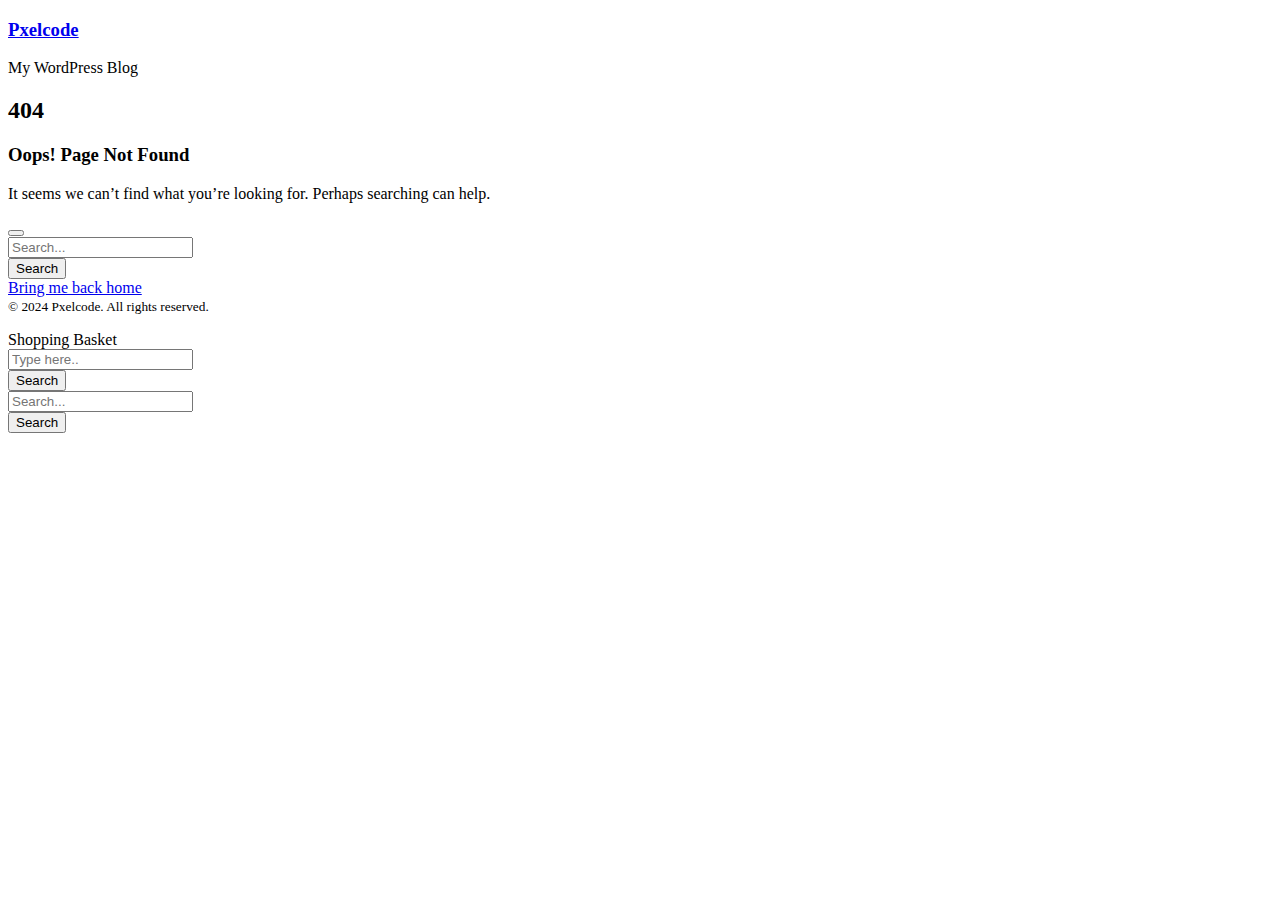
<file: assets/images/bg/page-header.html>
<!DOCTYPE html>
<!--[if IE 9 ]>   <html class="no-js oldie ie9 ie" lang="en-US" > <![endif]-->
<!--[if (gt IE 9)|!(IE)]><!--> <html class="no-js" lang="en-US" > <!--<![endif]-->
<head>
        <meta charset="UTF-8" >
        <meta http-equiv="X-UA-Compatible" content="IE=edge">
        <!-- devices setting -->
        <meta name="viewport"   content="initial-scale=1,user-scalable=no,width=device-width">

<!-- outputs by wp_head -->
<title>Page not found &#8211; Pxelcode</title>
<meta name='robots' content='max-image-preview:large' />
<link rel="alternate" type="application/rss+xml" title="Pxelcode &raquo; Feed" href="https://pxelcode.com/feed/" />
<link rel="alternate" type="application/rss+xml" title="Pxelcode &raquo; Comments Feed" href="https://pxelcode.com/comments/feed/" />
<script>
window._wpemojiSettings = {"baseUrl":"https:\/\/s.w.org\/images\/core\/emoji\/14.0.0\/72x72\/","ext":".png","svgUrl":"https:\/\/s.w.org\/images\/core\/emoji\/14.0.0\/svg\/","svgExt":".svg","source":{"concatemoji":"https:\/\/pxelcode.com\/wp-includes\/js\/wp-emoji-release.min.js?ver=6.4.3"}};
/*! This file is auto-generated */
!function(i,n){var o,s,e;function c(e){try{var t={supportTests:e,timestamp:(new Date).valueOf()};sessionStorage.setItem(o,JSON.stringify(t))}catch(e){}}function p(e,t,n){e.clearRect(0,0,e.canvas.width,e.canvas.height),e.fillText(t,0,0);var t=new Uint32Array(e.getImageData(0,0,e.canvas.width,e.canvas.height).data),r=(e.clearRect(0,0,e.canvas.width,e.canvas.height),e.fillText(n,0,0),new Uint32Array(e.getImageData(0,0,e.canvas.width,e.canvas.height).data));return t.every(function(e,t){return e===r[t]})}function u(e,t,n){switch(t){case"flag":return n(e,"\ud83c\udff3\ufe0f\u200d\u26a7\ufe0f","\ud83c\udff3\ufe0f\u200b\u26a7\ufe0f")?!1:!n(e,"\ud83c\uddfa\ud83c\uddf3","\ud83c\uddfa\u200b\ud83c\uddf3")&&!n(e,"\ud83c\udff4\udb40\udc67\udb40\udc62\udb40\udc65\udb40\udc6e\udb40\udc67\udb40\udc7f","\ud83c\udff4\u200b\udb40\udc67\u200b\udb40\udc62\u200b\udb40\udc65\u200b\udb40\udc6e\u200b\udb40\udc67\u200b\udb40\udc7f");case"emoji":return!n(e,"\ud83e\udef1\ud83c\udffb\u200d\ud83e\udef2\ud83c\udfff","\ud83e\udef1\ud83c\udffb\u200b\ud83e\udef2\ud83c\udfff")}return!1}function f(e,t,n){var r="undefined"!=typeof WorkerGlobalScope&&self instanceof WorkerGlobalScope?new OffscreenCanvas(300,150):i.createElement("canvas"),a=r.getContext("2d",{willReadFrequently:!0}),o=(a.textBaseline="top",a.font="600 32px Arial",{});return e.forEach(function(e){o[e]=t(a,e,n)}),o}function t(e){var t=i.createElement("script");t.src=e,t.defer=!0,i.head.appendChild(t)}"undefined"!=typeof Promise&&(o="wpEmojiSettingsSupports",s=["flag","emoji"],n.supports={everything:!0,everythingExceptFlag:!0},e=new Promise(function(e){i.addEventListener("DOMContentLoaded",e,{once:!0})}),new Promise(function(t){var n=function(){try{var e=JSON.parse(sessionStorage.getItem(o));if("object"==typeof e&&"number"==typeof e.timestamp&&(new Date).valueOf()<e.timestamp+604800&&"object"==typeof e.supportTests)return e.supportTests}catch(e){}return null}();if(!n){if("undefined"!=typeof Worker&&"undefined"!=typeof OffscreenCanvas&&"undefined"!=typeof URL&&URL.createObjectURL&&"undefined"!=typeof Blob)try{var e="postMessage("+f.toString()+"("+[JSON.stringify(s),u.toString(),p.toString()].join(",")+"));",r=new Blob([e],{type:"text/javascript"}),a=new Worker(URL.createObjectURL(r),{name:"wpTestEmojiSupports"});return void(a.onmessage=function(e){c(n=e.data),a.terminate(),t(n)})}catch(e){}c(n=f(s,u,p))}t(n)}).then(function(e){for(var t in e)n.supports[t]=e[t],n.supports.everything=n.supports.everything&&n.supports[t],"flag"!==t&&(n.supports.everythingExceptFlag=n.supports.everythingExceptFlag&&n.supports[t]);n.supports.everythingExceptFlag=n.supports.everythingExceptFlag&&!n.supports.flag,n.DOMReady=!1,n.readyCallback=function(){n.DOMReady=!0}}).then(function(){return e}).then(function(){var e;n.supports.everything||(n.readyCallback(),(e=n.source||{}).concatemoji?t(e.concatemoji):e.wpemoji&&e.twemoji&&(t(e.twemoji),t(e.wpemoji)))}))}((window,document),window._wpemojiSettings);
</script>
<style id='wp-emoji-styles-inline-css'>

	img.wp-smiley, img.emoji {
		display: inline !important;
		border: none !important;
		box-shadow: none !important;
		height: 1em !important;
		width: 1em !important;
		margin: 0 0.07em !important;
		vertical-align: -0.1em !important;
		background: none !important;
		padding: 0 !important;
	}
</style>
<link rel='stylesheet' id='wp-block-library-css' href='https://pxelcode.com/wp-includes/css/dist/block-library/style.min.css?ver=6.4.3' media='all' />
<style id='classic-theme-styles-inline-css'>
/*! This file is auto-generated */
.wp-block-button__link{color:#fff;background-color:#32373c;border-radius:9999px;box-shadow:none;text-decoration:none;padding:calc(.667em + 2px) calc(1.333em + 2px);font-size:1.125em}.wp-block-file__button{background:#32373c;color:#fff;text-decoration:none}
</style>
<style id='global-styles-inline-css'>
body{--wp--preset--color--black: #000000;--wp--preset--color--cyan-bluish-gray: #abb8c3;--wp--preset--color--white: #ffffff;--wp--preset--color--pale-pink: #f78da7;--wp--preset--color--vivid-red: #cf2e2e;--wp--preset--color--luminous-vivid-orange: #ff6900;--wp--preset--color--luminous-vivid-amber: #fcb900;--wp--preset--color--light-green-cyan: #7bdcb5;--wp--preset--color--vivid-green-cyan: #00d084;--wp--preset--color--pale-cyan-blue: #8ed1fc;--wp--preset--color--vivid-cyan-blue: #0693e3;--wp--preset--color--vivid-purple: #9b51e0;--wp--preset--gradient--vivid-cyan-blue-to-vivid-purple: linear-gradient(135deg,rgba(6,147,227,1) 0%,rgb(155,81,224) 100%);--wp--preset--gradient--light-green-cyan-to-vivid-green-cyan: linear-gradient(135deg,rgb(122,220,180) 0%,rgb(0,208,130) 100%);--wp--preset--gradient--luminous-vivid-amber-to-luminous-vivid-orange: linear-gradient(135deg,rgba(252,185,0,1) 0%,rgba(255,105,0,1) 100%);--wp--preset--gradient--luminous-vivid-orange-to-vivid-red: linear-gradient(135deg,rgba(255,105,0,1) 0%,rgb(207,46,46) 100%);--wp--preset--gradient--very-light-gray-to-cyan-bluish-gray: linear-gradient(135deg,rgb(238,238,238) 0%,rgb(169,184,195) 100%);--wp--preset--gradient--cool-to-warm-spectrum: linear-gradient(135deg,rgb(74,234,220) 0%,rgb(151,120,209) 20%,rgb(207,42,186) 40%,rgb(238,44,130) 60%,rgb(251,105,98) 80%,rgb(254,248,76) 100%);--wp--preset--gradient--blush-light-purple: linear-gradient(135deg,rgb(255,206,236) 0%,rgb(152,150,240) 100%);--wp--preset--gradient--blush-bordeaux: linear-gradient(135deg,rgb(254,205,165) 0%,rgb(254,45,45) 50%,rgb(107,0,62) 100%);--wp--preset--gradient--luminous-dusk: linear-gradient(135deg,rgb(255,203,112) 0%,rgb(199,81,192) 50%,rgb(65,88,208) 100%);--wp--preset--gradient--pale-ocean: linear-gradient(135deg,rgb(255,245,203) 0%,rgb(182,227,212) 50%,rgb(51,167,181) 100%);--wp--preset--gradient--electric-grass: linear-gradient(135deg,rgb(202,248,128) 0%,rgb(113,206,126) 100%);--wp--preset--gradient--midnight: linear-gradient(135deg,rgb(2,3,129) 0%,rgb(40,116,252) 100%);--wp--preset--font-size--small: 13px;--wp--preset--font-size--medium: 20px;--wp--preset--font-size--large: 36px;--wp--preset--font-size--x-large: 42px;--wp--preset--spacing--20: 0.44rem;--wp--preset--spacing--30: 0.67rem;--wp--preset--spacing--40: 1rem;--wp--preset--spacing--50: 1.5rem;--wp--preset--spacing--60: 2.25rem;--wp--preset--spacing--70: 3.38rem;--wp--preset--spacing--80: 5.06rem;--wp--preset--shadow--natural: 6px 6px 9px rgba(0, 0, 0, 0.2);--wp--preset--shadow--deep: 12px 12px 50px rgba(0, 0, 0, 0.4);--wp--preset--shadow--sharp: 6px 6px 0px rgba(0, 0, 0, 0.2);--wp--preset--shadow--outlined: 6px 6px 0px -3px rgba(255, 255, 255, 1), 6px 6px rgba(0, 0, 0, 1);--wp--preset--shadow--crisp: 6px 6px 0px rgba(0, 0, 0, 1);}:where(.is-layout-flex){gap: 0.5em;}:where(.is-layout-grid){gap: 0.5em;}body .is-layout-flow > .alignleft{float: left;margin-inline-start: 0;margin-inline-end: 2em;}body .is-layout-flow > .alignright{float: right;margin-inline-start: 2em;margin-inline-end: 0;}body .is-layout-flow > .aligncenter{margin-left: auto !important;margin-right: auto !important;}body .is-layout-constrained > .alignleft{float: left;margin-inline-start: 0;margin-inline-end: 2em;}body .is-layout-constrained > .alignright{float: right;margin-inline-start: 2em;margin-inline-end: 0;}body .is-layout-constrained > .aligncenter{margin-left: auto !important;margin-right: auto !important;}body .is-layout-constrained > :where(:not(.alignleft):not(.alignright):not(.alignfull)){max-width: var(--wp--style--global--content-size);margin-left: auto !important;margin-right: auto !important;}body .is-layout-constrained > .alignwide{max-width: var(--wp--style--global--wide-size);}body .is-layout-flex{display: flex;}body .is-layout-flex{flex-wrap: wrap;align-items: center;}body .is-layout-flex > *{margin: 0;}body .is-layout-grid{display: grid;}body .is-layout-grid > *{margin: 0;}:where(.wp-block-columns.is-layout-flex){gap: 2em;}:where(.wp-block-columns.is-layout-grid){gap: 2em;}:where(.wp-block-post-template.is-layout-flex){gap: 1.25em;}:where(.wp-block-post-template.is-layout-grid){gap: 1.25em;}.has-black-color{color: var(--wp--preset--color--black) !important;}.has-cyan-bluish-gray-color{color: var(--wp--preset--color--cyan-bluish-gray) !important;}.has-white-color{color: var(--wp--preset--color--white) !important;}.has-pale-pink-color{color: var(--wp--preset--color--pale-pink) !important;}.has-vivid-red-color{color: var(--wp--preset--color--vivid-red) !important;}.has-luminous-vivid-orange-color{color: var(--wp--preset--color--luminous-vivid-orange) !important;}.has-luminous-vivid-amber-color{color: var(--wp--preset--color--luminous-vivid-amber) !important;}.has-light-green-cyan-color{color: var(--wp--preset--color--light-green-cyan) !important;}.has-vivid-green-cyan-color{color: var(--wp--preset--color--vivid-green-cyan) !important;}.has-pale-cyan-blue-color{color: var(--wp--preset--color--pale-cyan-blue) !important;}.has-vivid-cyan-blue-color{color: var(--wp--preset--color--vivid-cyan-blue) !important;}.has-vivid-purple-color{color: var(--wp--preset--color--vivid-purple) !important;}.has-black-background-color{background-color: var(--wp--preset--color--black) !important;}.has-cyan-bluish-gray-background-color{background-color: var(--wp--preset--color--cyan-bluish-gray) !important;}.has-white-background-color{background-color: var(--wp--preset--color--white) !important;}.has-pale-pink-background-color{background-color: var(--wp--preset--color--pale-pink) !important;}.has-vivid-red-background-color{background-color: var(--wp--preset--color--vivid-red) !important;}.has-luminous-vivid-orange-background-color{background-color: var(--wp--preset--color--luminous-vivid-orange) !important;}.has-luminous-vivid-amber-background-color{background-color: var(--wp--preset--color--luminous-vivid-amber) !important;}.has-light-green-cyan-background-color{background-color: var(--wp--preset--color--light-green-cyan) !important;}.has-vivid-green-cyan-background-color{background-color: var(--wp--preset--color--vivid-green-cyan) !important;}.has-pale-cyan-blue-background-color{background-color: var(--wp--preset--color--pale-cyan-blue) !important;}.has-vivid-cyan-blue-background-color{background-color: var(--wp--preset--color--vivid-cyan-blue) !important;}.has-vivid-purple-background-color{background-color: var(--wp--preset--color--vivid-purple) !important;}.has-black-border-color{border-color: var(--wp--preset--color--black) !important;}.has-cyan-bluish-gray-border-color{border-color: var(--wp--preset--color--cyan-bluish-gray) !important;}.has-white-border-color{border-color: var(--wp--preset--color--white) !important;}.has-pale-pink-border-color{border-color: var(--wp--preset--color--pale-pink) !important;}.has-vivid-red-border-color{border-color: var(--wp--preset--color--vivid-red) !important;}.has-luminous-vivid-orange-border-color{border-color: var(--wp--preset--color--luminous-vivid-orange) !important;}.has-luminous-vivid-amber-border-color{border-color: var(--wp--preset--color--luminous-vivid-amber) !important;}.has-light-green-cyan-border-color{border-color: var(--wp--preset--color--light-green-cyan) !important;}.has-vivid-green-cyan-border-color{border-color: var(--wp--preset--color--vivid-green-cyan) !important;}.has-pale-cyan-blue-border-color{border-color: var(--wp--preset--color--pale-cyan-blue) !important;}.has-vivid-cyan-blue-border-color{border-color: var(--wp--preset--color--vivid-cyan-blue) !important;}.has-vivid-purple-border-color{border-color: var(--wp--preset--color--vivid-purple) !important;}.has-vivid-cyan-blue-to-vivid-purple-gradient-background{background: var(--wp--preset--gradient--vivid-cyan-blue-to-vivid-purple) !important;}.has-light-green-cyan-to-vivid-green-cyan-gradient-background{background: var(--wp--preset--gradient--light-green-cyan-to-vivid-green-cyan) !important;}.has-luminous-vivid-amber-to-luminous-vivid-orange-gradient-background{background: var(--wp--preset--gradient--luminous-vivid-amber-to-luminous-vivid-orange) !important;}.has-luminous-vivid-orange-to-vivid-red-gradient-background{background: var(--wp--preset--gradient--luminous-vivid-orange-to-vivid-red) !important;}.has-very-light-gray-to-cyan-bluish-gray-gradient-background{background: var(--wp--preset--gradient--very-light-gray-to-cyan-bluish-gray) !important;}.has-cool-to-warm-spectrum-gradient-background{background: var(--wp--preset--gradient--cool-to-warm-spectrum) !important;}.has-blush-light-purple-gradient-background{background: var(--wp--preset--gradient--blush-light-purple) !important;}.has-blush-bordeaux-gradient-background{background: var(--wp--preset--gradient--blush-bordeaux) !important;}.has-luminous-dusk-gradient-background{background: var(--wp--preset--gradient--luminous-dusk) !important;}.has-pale-ocean-gradient-background{background: var(--wp--preset--gradient--pale-ocean) !important;}.has-electric-grass-gradient-background{background: var(--wp--preset--gradient--electric-grass) !important;}.has-midnight-gradient-background{background: var(--wp--preset--gradient--midnight) !important;}.has-small-font-size{font-size: var(--wp--preset--font-size--small) !important;}.has-medium-font-size{font-size: var(--wp--preset--font-size--medium) !important;}.has-large-font-size{font-size: var(--wp--preset--font-size--large) !important;}.has-x-large-font-size{font-size: var(--wp--preset--font-size--x-large) !important;}
.wp-block-navigation a:where(:not(.wp-element-button)){color: inherit;}
:where(.wp-block-post-template.is-layout-flex){gap: 1.25em;}:where(.wp-block-post-template.is-layout-grid){gap: 1.25em;}
:where(.wp-block-columns.is-layout-flex){gap: 2em;}:where(.wp-block-columns.is-layout-grid){gap: 2em;}
.wp-block-pullquote{font-size: 1.5em;line-height: 1.6;}
</style>
<link rel='stylesheet' id='woocommerce-layout-css' href='https://pxelcode.com/wp-content/plugins/woocommerce/assets/css/woocommerce-layout.css?ver=8.4.0' media='all' />
<link rel='stylesheet' id='woocommerce-smallscreen-css' href='https://pxelcode.com/wp-content/plugins/woocommerce/assets/css/woocommerce-smallscreen.css?ver=8.4.0' media='only screen and (max-width: 768px)' />
<link rel='stylesheet' id='woocommerce-general-css' href='https://pxelcode.com/wp-content/plugins/woocommerce/assets/css/woocommerce.css?ver=8.4.0' media='all' />
<style id='woocommerce-inline-inline-css'>
.woocommerce form .form-row .required { visibility: visible; }
</style>
<link rel='stylesheet' id='auxin-base-css' href='https://pxelcode.com/wp-content/themes/phlox/css/base.css?ver=2.15.5' media='all' />
<link rel='stylesheet' id='auxin-front-icon-css' href='https://pxelcode.com/wp-content/themes/phlox/css/auxin-icon.css?ver=2.15.5' media='all' />
<link rel='stylesheet' id='auxin-main-css' href='https://pxelcode.com/wp-content/themes/phlox/css/main.css?ver=2.15.5' media='all' />
<link rel='stylesheet' id='auxin-elementor-base-css' href='https://pxelcode.com/wp-content/themes/phlox/css/other/elementor.css?ver=2.15.5' media='all' />
<script src="https://pxelcode.com/wp-includes/js/jquery/jquery.min.js?ver=3.7.1" id="jquery-core-js"></script>
<script src="https://pxelcode.com/wp-includes/js/jquery/jquery-migrate.min.js?ver=3.4.1" id="jquery-migrate-js"></script>
<script src="https://pxelcode.com/wp-content/plugins/woocommerce/assets/js/jquery-blockui/jquery.blockUI.min.js?ver=2.7.0-wc.8.4.0" id="jquery-blockui-js" defer data-wp-strategy="defer"></script>
<script id="wc-add-to-cart-js-extra">
var wc_add_to_cart_params = {"ajax_url":"\/wp-admin\/admin-ajax.php","wc_ajax_url":"\/?wc-ajax=%%endpoint%%","i18n_view_cart":"View cart","cart_url":"https:\/\/pxelcode.com\/cart\/","is_cart":"","cart_redirect_after_add":"no"};
</script>
<script src="https://pxelcode.com/wp-content/plugins/woocommerce/assets/js/frontend/add-to-cart.min.js?ver=8.4.0" id="wc-add-to-cart-js" defer data-wp-strategy="defer"></script>
<script src="https://pxelcode.com/wp-content/plugins/woocommerce/assets/js/js-cookie/js.cookie.min.js?ver=2.1.4-wc.8.4.0" id="js-cookie-js" defer data-wp-strategy="defer"></script>
<script id="woocommerce-js-extra">
var woocommerce_params = {"ajax_url":"\/wp-admin\/admin-ajax.php","wc_ajax_url":"\/?wc-ajax=%%endpoint%%"};
</script>
<script src="https://pxelcode.com/wp-content/plugins/woocommerce/assets/js/frontend/woocommerce.min.js?ver=8.4.0" id="woocommerce-js" defer data-wp-strategy="defer"></script>
<script id="auxin-modernizr-js-extra">
var auxin = {"ajax_url":"https:\/\/pxelcode.com\/wp-admin\/admin-ajax.php","is_rtl":"","is_reponsive":"1","is_framed":"","frame_width":"20","wpml_lang":"en","uploadbaseurl":"https:\/\/pxelcode.com\/wp-content\/uploads","nonce":"b64f40d2db"};
</script>
<script id="auxin-modernizr-js-before">
/* < ![CDATA[ */
function auxinNS(n){for(var e=n.split("."),a=window,i="",r=e.length,t=0;r>t;t++)"window"!=e[t]&&(i=e[t],a[i]=a[i]||{},a=a[i]);return a;}
/* ]]> */
</script>
<script src="https://pxelcode.com/wp-content/themes/phlox/js/solo/modernizr-custom.min.js?ver=2.15.5" id="auxin-modernizr-js"></script>
<link rel="https://api.w.org/" href="https://pxelcode.com/wp-json/" /><link rel="EditURI" type="application/rsd+xml" title="RSD" href="https://pxelcode.com/xmlrpc.php?rsd" />
<meta name="generator" content="WordPress 6.4.3" />
<meta name="generator" content="WooCommerce 8.4.0" />
<!-- Chrome, Firefox OS and Opera -->
<meta name="theme-color" content="#1bb0ce" />
<!-- Windows Phone -->
<meta name="msapplication-navbutton-color" content="#1bb0ce" />
<!-- iOS Safari -->
<meta name="apple-mobile-web-app-capable" content="yes">
<meta name="apple-mobile-web-app-status-bar-style" content="black-translucent">

	<noscript><style>.woocommerce-product-gallery{ opacity: 1 !important; }</style></noscript>
			<style id="wp-custom-css">
			
		</style>
		<!-- end wp_head -->
</head>


<body class="error404 theme-phlox woocommerce-no-js phlox aux-dom-unready aux-full-width aux-resp aux-s-fhd aux-top-sticky  aux-page-animation-off"  data-framed="">


<div id="inner-body">

    <header id="site-header"   class="site-header-section aux-territory aux-boxed-container aux-header-dark aux-add-border " style="" data-sticky-height="80" data-color-scheme="dark" data-sticky-scheme="dark" role="banner">
        <div class="aux-wrapper">

                <div class="aux-container aux-fold">
                            <div class="aux-header aux-header-elements-wrapper aux-float-layout">
                <!-- ribbon bar -->
                <div class="aux-header-elements">

                    <!-- logo -->
                    <div id="logo" class="aux-logo-header aux-start aux-fill aux-tablet-center aux-phone-left">
                            <div class="aux-logo aux-logo-header-inner aux-scale">
            <section class="aux-logo-text aux-middle">
            <h3 class="site-title">
                <a href="https://pxelcode.com/" title="Pxelcode" rel="home">Pxelcode</a>
            </h3>
            <p class="site-description">My WordPress Blog</p>        </section>

    </div><!-- end logo aux-fold -->

                    </div>
                                        <!-- burger -->
                    <div id="nav-burger" class="aux-burger-box aux-end aux-phone-on aux-middle" data-target-panel="toggle-bar" data-target-menu="overlay" data-target-content=".site-header-section .aux-master-menu">
                        <div class="aux-burger aux-lite-small"><span class="mid-line"></span></div>
                    </div>
                                                                                <div class="aux-btns-box aux-btn1-box aux-end aux-middle aux-tablet-off aux-phone-off ">
                                            </div>
                    <div class="aux-btns-box aux-btn2-box aux-end aux-middle aux-tablet-off aux-phone-off ">
                                            </div>
                                                            <!-- menu -->
                    <div class="aux-menu-box aux-phone-off aux-auto-locate aux-end aux-fill aux-tablet-center" data-tablet=".aux-header .secondary-bar">
                    <nav class="aux-master-menu aux-no-js aux-skin-classic aux-horizontal aux-with-indicator aux-with-splitter"><ul>
		</li>
		<!-- end single menu -->
		</li>
		<!-- end single menu -->
		</li>
		<!-- end single menu -->
		</li>
		<!-- end single menu -->
		</li>
		<!-- end single menu -->
		</li>
		<!-- end single menu -->
		</li>
		<!-- end single menu -->
		</li>
		<!-- end single menu -->
		</li>
		<!-- end single menu -->
		</li>
		<!-- end single menu -->
		</li>
		<!-- end single menu -->
		</li>
		<!-- end single menu -->
		</li>
		<!-- end single menu -->
		</li>
		<!-- end single menu -->
		</li>
		<!-- end single menu -->
		</li>
		<!-- end single menu -->
		</li>
		<!-- end single menu -->
		</li>
		<!-- end single menu -->
		</li>
		<!-- end single menu -->
		</li>
		<!-- end single menu -->
		</li>
		<!-- end single menu -->
		</li>
		<!-- end single menu -->
		</li>
		<!-- end single menu -->
		</li>
		<!-- end single menu -->
		</li>
		<!-- end single menu -->
		</li>
		<!-- end single menu -->
		</li>
		<!-- end single menu -->
		</li>
		<!-- end single menu -->
		</li>
		<!-- end single menu -->
		</li>
		<!-- end single menu -->
		</li>
		<!-- end single menu -->
		</li>
		<!-- end single menu -->
		</li>
		<!-- end single menu -->
		</li>
		<!-- end single menu -->
		</li>
		<!-- end single menu -->
		</li>
		<!-- end single menu -->
		</li>
		<!-- end single menu -->
		</li>
		<!-- end single menu -->
		</li>
		<!-- end single menu -->
</ul></nav>
                    </div>
                                    </div>
                <!-- secondary bar: this element will be filled in tablet size -->
                <div class="bottom-bar secondary-bar aux-tablet-on aux-float-wrapper"></div>

                <!-- toggle menu bar: this element will be filled in tablet and mobile size -->
                <div class="aux-toggle-menu-bar"></div>
            </div>
                        </div>
                </div><!-- end of wrapper -->
    </header><!-- end header -->
    
    <main id="main" class="aux-main aux-territory  no-sidebar aux-user-entry" >
        <div class="aux-wrapper">
            <div class="aux-container aux-fold">

                <div id="primary" class="aux-primary" >
                    <div class="content" role="main" data-target="index" >

                                                <article class="post error404 not-found" >

                            <div class="entry-main">

                                <div class="entry-content">
                                    <h2>404</h2>
                                    <div class="aux-404-icon"></div>
                                    <h3 class="entry-title">Oops! Page Not Found</h3>
                                    <p class="message404" >It seems we can&rsquo;t find what you&rsquo;re looking for. Perhaps searching can help.</p>
                                </div>

                                    <div  class="aux-search-section aux-404-search">
            <button class="aux-search-icon  auxicon-search-4  "></button>
                <div  class="aux-search-form aux-iconic-search">
            <form action="https://pxelcode.com/" method="get" >
            <div class="aux-search-input-form">
                            <input type="text" class="aux-search-field"  placeholder="Search..." name="s" autocomplete="off" />
                                    </div>
                            <div class="aux-submit-icon-container auxicon-search-4 ">
                    <input type="submit" class="aux-iconic-search-submit" value="Search" >
                </div>
                        </form>
        </div><!-- end searchform -->
                </div>


                                <a href="https://pxelcode.com/" class="aux-back-to-home"> <span class="aux-simple-arrow-left-symbol"></span> Bring me back home </a>

                            </div>

                       </article>

                    </div><!-- end content -->
                </div><!-- end primary -->


                

            </div><!-- end container -->
        </div><!-- end wrapper -->
    </main><!-- end main -->

    <footer id="sitefooter" class="aux-site-footer" >
                <div class="aux-wrapper aux-float-layout">
                <div class="aux-container aux-fold aux-float-wrapper"><div id="copyright" class="aux-copyright aux-start aux-middle "><small>&copy; 2024 Pxelcode. All rights reserved.</small></div><section class="widget-socials aux-socials-container aux-end aux-middle  aux-tablet-off aux-phone-off aux-socials-footer aux-horizontal aux-small">

		<ul class="aux-social-list">

		</ul><!-- end socials -->

		</section><!-- end socials container -->
</div>                <!-- end navigation -->
        </div><!-- end wrapper -->
    </footer><!-- end sitefooter -->

</div><!--! end of #inner-body -->

    <div class="aux-hidden-blocks">

        <section id="offmenu" class="aux-offcanvas-menu aux-pin-left" >
            <div class="aux-panel-close">
                <div class="aux-close aux-cross-symbol aux-thick-medium"></div>
            </div>
            <div class="offcanvas-header">
            </div>
            <div class="offcanvas-content">
            </div>
            <div class="offcanvas-footer">
            </div>
        </section>
        <!-- offcanvas section -->

        <section id="offcart" class="aux-offcanvas-menu aux-offcanvas-cart aux-pin-left" >
            <div class="aux-panel-close">
                <div class="aux-close aux-cross-symbol aux-thick-medium"></div>
            </div>
            <div class="offcanvas-header">
                Shopping Basket            </div>
            <div class="aux-cart-wrapper aux-elegant-cart aux-offcart-content">
            </div>
        </section>
        <!-- cartcanvas section -->

                <section id="fs-menu-search" class="aux-fs-popup  aux-fs-menu-layout-center aux-indicator">
            <div class="aux-panel-close">
                <div class="aux-close aux-cross-symbol aux-thick-medium"></div>
            </div>
            <div class="aux-fs-menu">
                        </div>
            <div class="aux-fs-search">
                <div  class="aux-search-section ">
                <div  class="aux-search-form ">
            <form action="https://pxelcode.com/" method="get" >
            <div class="aux-search-input-form">
                            <input type="text" class="aux-search-field"  placeholder="Type here.." name="s" autocomplete="off" />
                                    </div>
                            <input type="submit" class="aux-black aux-search-submit aux-uppercase" value="Search" >
                        </form>
        </div><!-- end searchform -->
                </div>

            </div>
        </section>
        <!-- fullscreen search and menu -->
                <section id="fs-search" class="aux-fs-popup aux-search-overlay  has-ajax-form">
            <div class="aux-panel-close">
                <div class="aux-close aux-cross-symbol aux-thick-medium"></div>
            </div>
            <div class="aux-search-field">

            <div  class="aux-search-section aux-404-search">
                <div  class="aux-search-form aux-iconic-search">
            <form action="https://pxelcode.com/" method="get" >
            <div class="aux-search-input-form">
                            <input type="text" class="aux-search-field"  placeholder="Search..." name="s" autocomplete="off" />
                                    </div>
                            <div class="aux-submit-icon-container auxicon-search-4 ">
                    <input type="submit" class="aux-iconic-search-submit" value="Search" >
                </div>
                        </form>
        </div><!-- end searchform -->
                </div>

            </div>
        </section>
        <!-- fullscreen search-->

        <div class="aux-scroll-top"></div>
    </div>

    <div class="aux-goto-top-btn aux-align-btn-right" data-animate-scroll="1"><div class="aux-hover-slide aux-arrow-nav aux-round aux-outline">    <span class="aux-overlay"></span>    <span class="aux-svg-arrow aux-h-small-up"></span>    <span class="aux-hover-arrow aux-svg-arrow aux-h-small-up aux-white"></span></div></div>
<!-- outputs by wp_footer -->
	<script type="text/javascript">
		(function () {
			var c = document.body.className;
			c = c.replace(/woocommerce-no-js/, 'woocommerce-js');
			document.body.className = c;
		})();
	</script>
	<script src="https://pxelcode.com/wp-includes/js/imagesloaded.min.js?ver=5.0.0" id="imagesloaded-js"></script>
<script src="https://pxelcode.com/wp-includes/js/masonry.min.js?ver=4.2.2" id="masonry-js"></script>
<script src="https://pxelcode.com/wp-content/themes/phlox/js/plugins.min.js?ver=2.15.5" id="auxin-plugins-js"></script>
<script src="https://pxelcode.com/wp-content/themes/phlox/js/scripts.min.js?ver=2.15.5" id="auxin-scripts-js"></script>
<!-- end wp_footer -->
</body>
</html>
</file>
